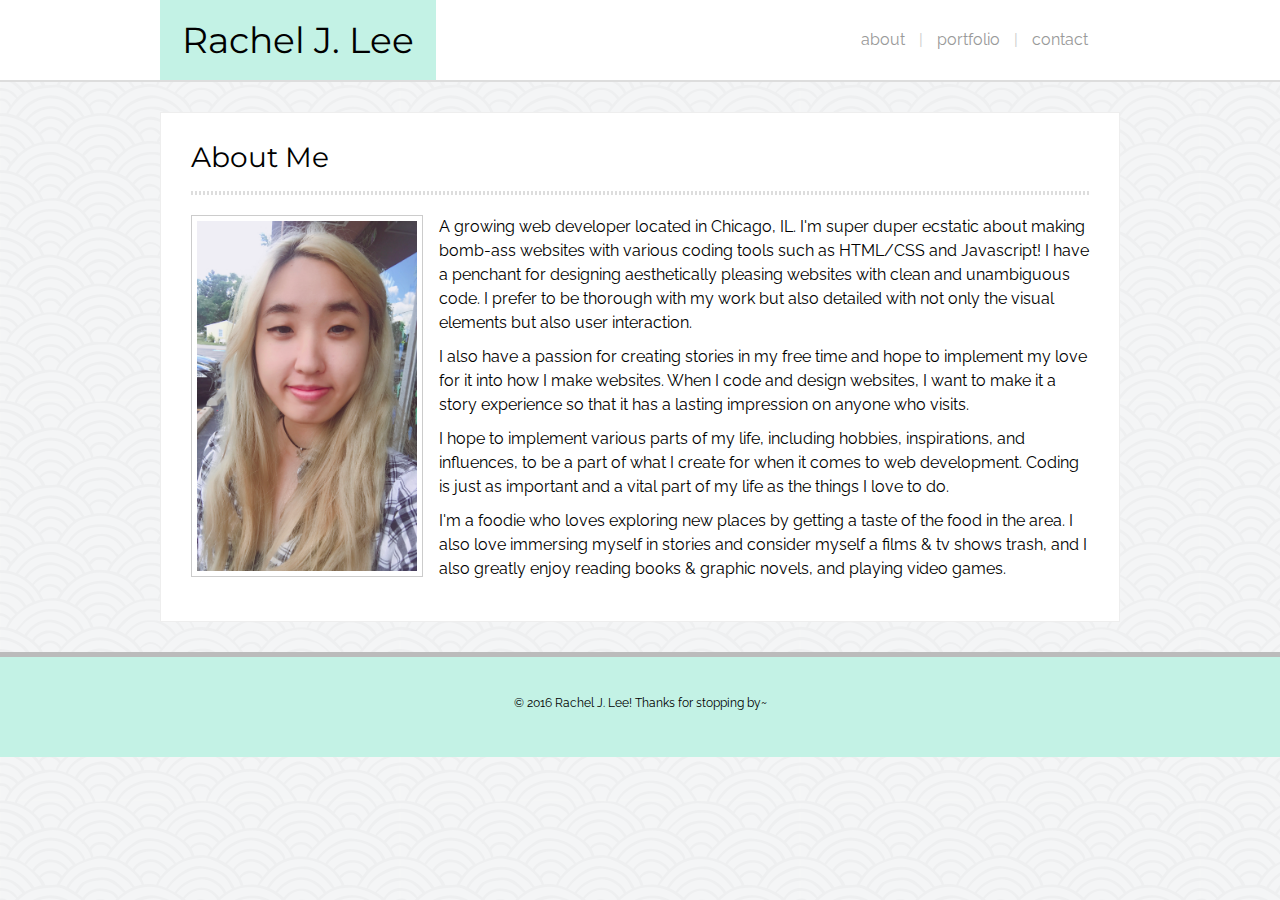
<file: index.html>
<!DOCTYPE html>
<html lang="en">

<head>
    <meta charset="UTF-8">
    <meta name="viewport" content="width=device-width, initial-scale=1.0">
    <meta http-equiv="X-UA-Compatible" content="ie=edge">
    <title>Rachel J. Lee</title>

    <link rel="stylesheet" href="assets/css/reset.css">
    <link rel="stylesheet" href="assets/css/style.css">

    <link href="https://fonts.googleapis.com/css?family=Montserrat|Raleway" rel="stylesheet">
</head>

<body>
<!--*************** HEADER ***************-->
    <header>
    <!--*************** NAVIGATION LINKS ***************-->
        <div class="header-nav">
            <nav class="menu">
                <a href="index.html">about</a><span> | </span>
                <a href="portfolio.html">portfolio</a><span> | </span>
                <a href="contact.html">contact</a>
            </nav>
            <div class="name">
                <h1 class="rachel">Rachel J. Lee</h1>
            </div>
        </div>
        <div class="clearfix"></div>
    </header>

    <section class="about" id="about">
        <div class="container">
            <div class="content">
                <h2>About Me</h2>
                <hr>
                <div class="about-content">
                        <img class="picture" src="assets/images/me.jpg">
                        <p>A growing web developer located in Chicago, IL. I'm super duper ecstatic about making bomb-ass websites with various coding tools such as HTML/CSS and Javascript! I have a penchant for designing aesthetically pleasing websites with clean and unambiguous code. I prefer to be thorough with my work but also detailed with not only the visual elements but also user interaction.</p>
                        <p>I also have a passion for creating stories in my free time and hope to implement my love for it into how I make websites. When I code and design websites, I want to make it a story experience so that it has a lasting impression on anyone who visits.</p>
                        <p>I hope to implement various parts of my life, including hobbies, inspirations, and influences, to be a part of what I create for when it comes to web development. Coding is just as important and a vital part of my life as the things I love to do.</p>
                        <p>I'm a foodie who loves exploring new places by getting a taste of the food in the area. I also love immersing myself in stories and consider myself a films &amp; tv shows trash, and I also greatly enjoy reading books &amp; graphic novels, and playing video games.</p>
                        <div class="clearfix"></div>     
                </div>
            </div>
        </div>
</section>

    <footer id="footer">
       <div class="copyright">
            <span>&copy; 2016 Rachel J. Lee! Thanks for stopping by&#126;</span>
       </div>
    </footer>
    
</body>
</html>
</file>
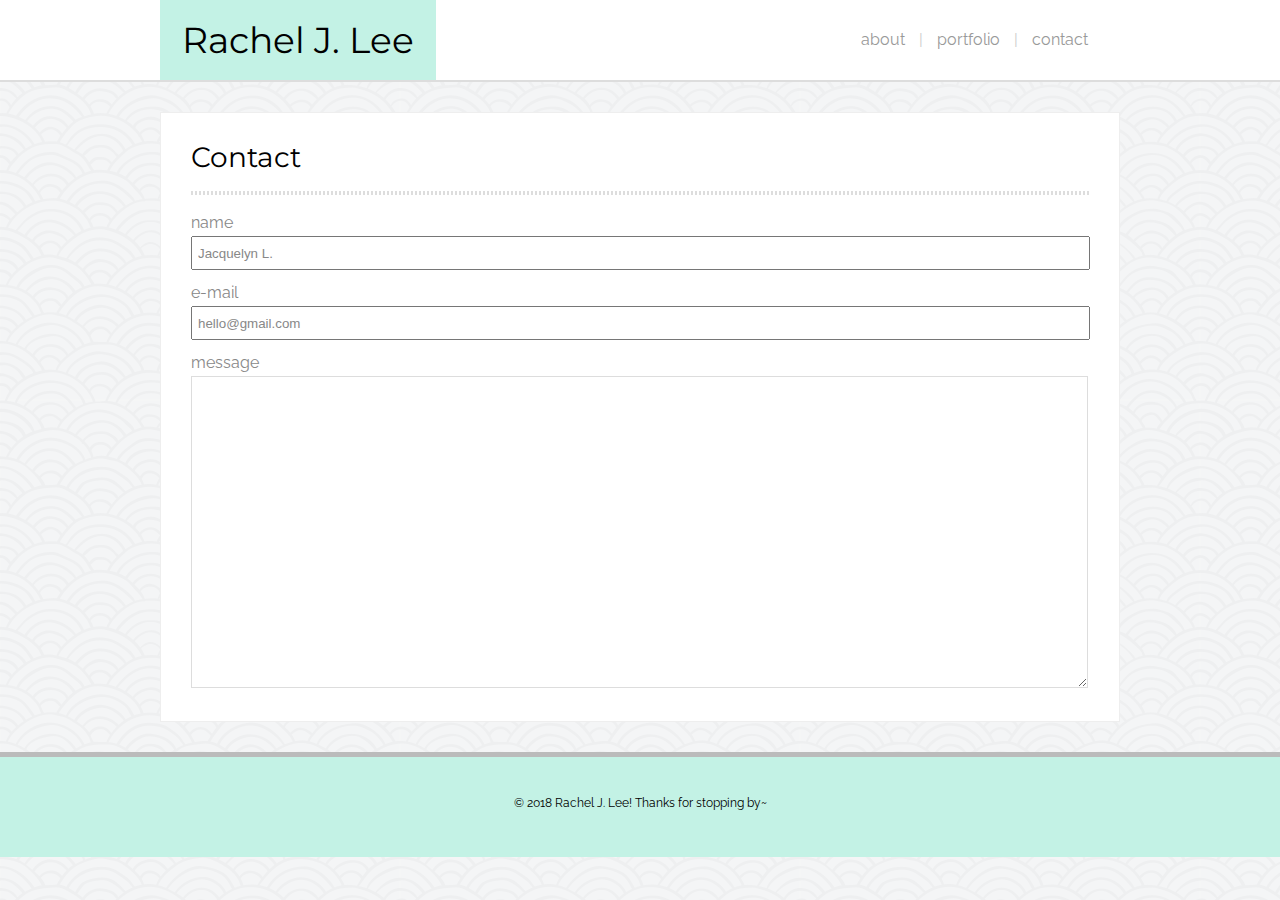
<file: contact.html>
<!DOCTYPE html>
<html lang="en">

<head>
    <meta charset="UTF-8">
    <meta name="viewport" content="width=device-width, initial-scale=1.0">
    <meta http-equiv="X-UA-Compatible" content="ie=edge">
    <title>Rachel J. Lee</title>

    <link rel="stylesheet" href="assets/css/reset.css">
    <link rel="stylesheet" href="assets/css/style.css">

    <link href="https://fonts.googleapis.com/css?family=Montserrat|Raleway" rel="stylesheet">
</head>

<body>
<!--*************** HEADER ***************-->
    <header>
    <!--*************** NAVIGATION LINKS ***************-->
        <div class="header-nav">
            <nav class="menu">
                <a href="index.html">about</a><span> | </span>
                <a href="portfolio.html">portfolio</a><span> | </span>
                <a href="contact.html">contact</a>
            </nav>
            <div class="name">
                <h1 class="rachel">Rachel J. Lee</h1>
            </div>
        </div>
        <div class="clearfix"></div>
    </header>

    <section id="contact">
        <div class="container">
            <div class="content">
                <h2>Contact</h2>
                <hr>
                <form action=/"action_page.php">
                    <div class="form-label">name</div>
                    <input type="text" name="fullname" value="Jacquelyn L.">
                    <div class="form-label">e-mail</div>
                    <input =type"text" name="email" value="hello@gmail.com">
                    <div class="form-label">message</div>
                   <textarea name="message" form="usrform"></textarea>               

                </form>
            </div>
        </div>
</section>

    <footer id="footer">
       <div class="copyright">
            <span>&copy; 2018 Rachel J. Lee! Thanks for stopping by&#126;</span>
       </div>
    </footer>
    
</body>
</html>
</file>
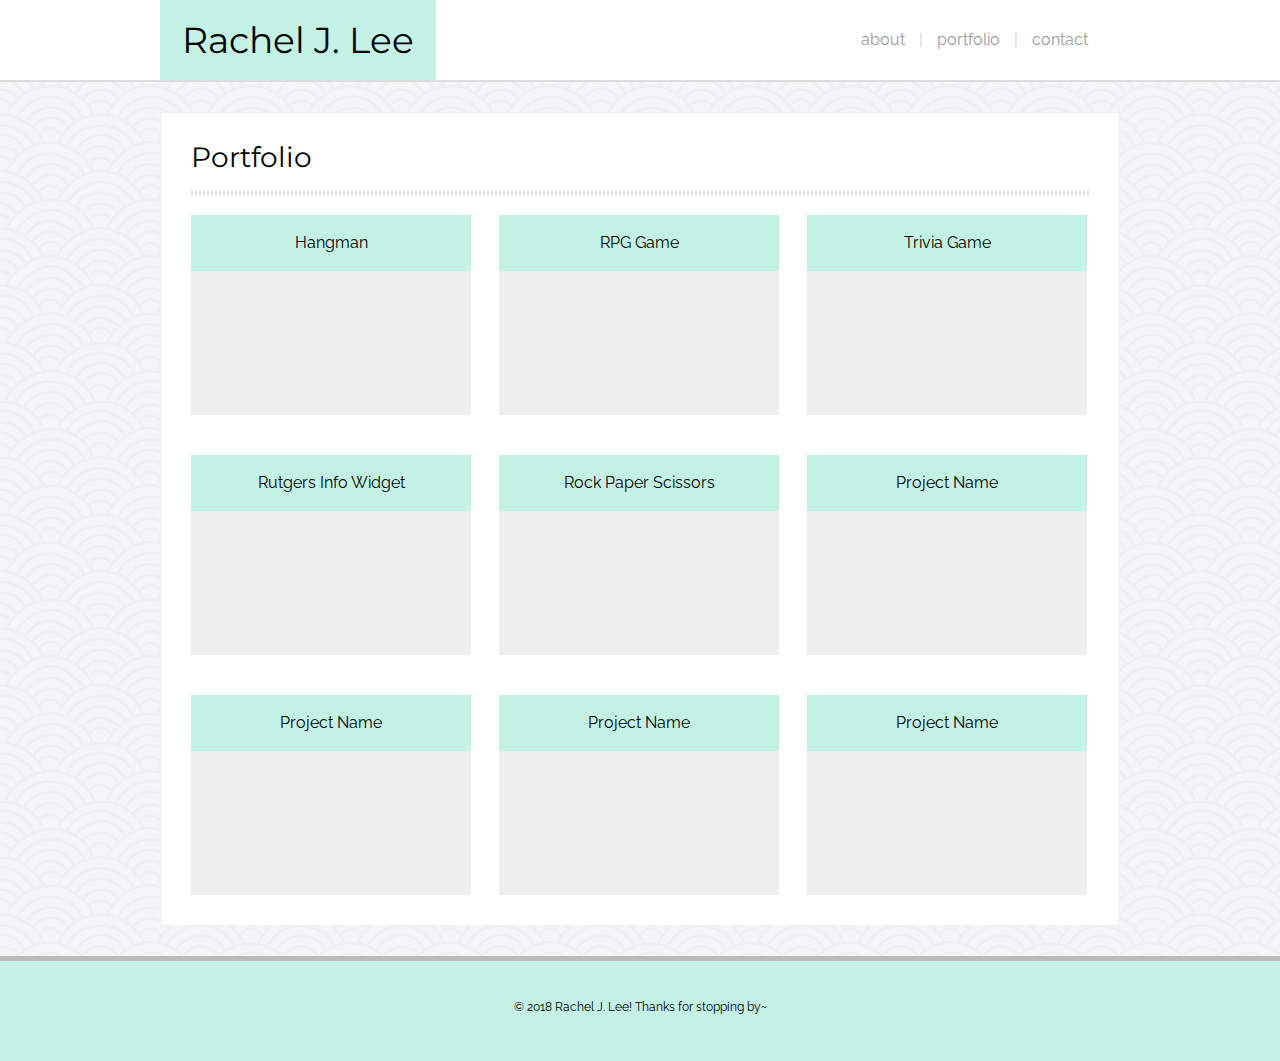
<file: portfolio.html>
<!DOCTYPE html>
<html lang="en">

<head>
    <meta charset="UTF-8">
    <meta name="viewport" content="width=device-width, initial-scale=1.0">
    <meta http-equiv="X-UA-Compatible" content="ie=edge">
    <title>Rachel J. Lee</title>

    <link rel="stylesheet" href="assets/css/reset.css">
    <link rel="stylesheet" href="assets/css/style.css">

    <link href="https://fonts.googleapis.com/css?family=Montserrat|Raleway" rel="stylesheet">
</head>

<body>
<!--*************** HEADER ***************-->
    <header>
    <!--*************** NAVIGATION LINKS ***************-->
        <div class="header-nav">
            <nav class="menu">
                <a href="index.html">about</a><span> | </span>
                <a href="portfolio.html">portfolio</a><span> | </span>
                <a href="contact.html">contact</a>
            </nav>
            <div class="name">
                <h1 class="rachel">Rachel J. Lee</h1>
            </div>
        </div>
        <div class="clearfix"></div>
    </header>

    <section id="portfolio">
        <div class="container">
            <div class="content">
                <h2>Portfolio</h2>
                <hr>
                <div class="box-set">
                    <div class="box"><span class="project-title">Hangman</span></div>
                    <div class="box"><span class="project-title">RPG Game</span></div>
                    <div class="box"><span class="project-title">Trivia Game</span></div>
                </div>
                <div class="box-set">
                    <div class="box"><span class="project-title">Rutgers Info Widget</span></div>
                    <div class="box"><span class="project-title">Rock Paper Scissors</span></div>
                    <div class="box"><span class="project-title">Project Name</span></div>
                </div>
                <div class="box-set">
                    <div class="box"><span class="project-title">Project Name</span></div>
                    <div class="box"><span class="project-title">Project Name</span></div>
                    <div class="box"><span class="project-title">Project Name</span></div>
                </div>
            </div>
        </div>
</section>

    <footer id="footer">
       <div class="copyright">
            <span>&copy; 2018 Rachel J. Lee! Thanks for stopping by&#126;</span>
       </div>
    </footer>
    
</body>
</html>
</file>
<file: assets/css/style.css>
body {
    background-image: url('../images/seigaiha.png');
    font-family: 'Raleway', sans-serif;
}

h1, h2, h3 {
    font-family: 'Montserrat', sans-serif;
}

h1 {
    font-size: 36px;
    padding: 22px;
}

h2 {
    font-size: 28px;
}

.clearfix {
    clear: both;
}

/* HEADER */
header {
    background-color: #fff;
    height: 80px;
    margin: 0 auto;
    border-bottom: 2px solid #ddd;
}
.header-nav {
    width: 960px;
    margin: 0 auto;
}

/*NAVIGATION*/
nav {
    float: right;
    text-align: right;
    padding-right: 100px;
}
nav a {
    color: #999;
    text-decoration: none;
    padding-right: 10px;
}
nav a:last-child {
    padding-right: 0px;
}
nav span {
    padding-right: 10px;
    color: #ccc;
}
.menu {
    display: inline-block;
    padding: 32px;
}

/*NAME*/
.name {
    float: left;
}

.rachel {
    background: #c3f2e5;
    display: inline-block;
}

/*SECTION*/
section {
    position: relative;
    padding: 30px;
    overflow: overlay;
}
.container {
    background: #fff;
    width: 960px;
    margin: 0 auto;
    position: relative;
}
.content {
    padding: 30px;
    position: relative;
    border: 1px solid #eee;
    height: 100%;
}

hr {
    border: 2px dotted #ddd;
    margin: 20px 0px 20px 0px;
}
p {
    float: right;
    width: 650px;
    line-height: 24px;
    margin-bottom: 10px;
    position: relative;
}
.picture {
    float: left;
    padding-right: 30px;
}
.about .content img {
    height: 350px;
    border: 1px solid #ccc;
    padding: 5px;
}

/*FOOTER*/
footer {
    background: #c3f2e5;
    height: 100px;
    font-size: 12px;
    text-align: center;
    border-top: 5px solid #bbb;
}

footer span {
    position: relative;
    top: 40px;
}

/*****PORTFOLIO PAGE*****/
.box-set {
    margin-bottom: 40px;
}
.box-set:last-child {
    margin-bottom: 0px;
}
.box {
    background: #eee;
    width: 280px;
    height: 200px;
    display: inline-block;
    text-align: center;
    margin-right: 24px;
}
.box:last-child {
    margin-right: 0px;
}
.project-title {
    background: #c3f2e5;
    padding: 20px;
    display: block;
    width: 240px;
}

/*****CONTACT PAGE*****/
form {
    color: #888;
}
.form-label {
    margin-bottom: 5px;
}
input {
    color: #888;
    width: 885px;
    height: 20px;
    padding: 5px;
    margin-bottom: 15px;
}
textarea {
    width: 885px;
    height: 300px;
    padding: 5px;
    border-color: #ddd;
}
</file>
